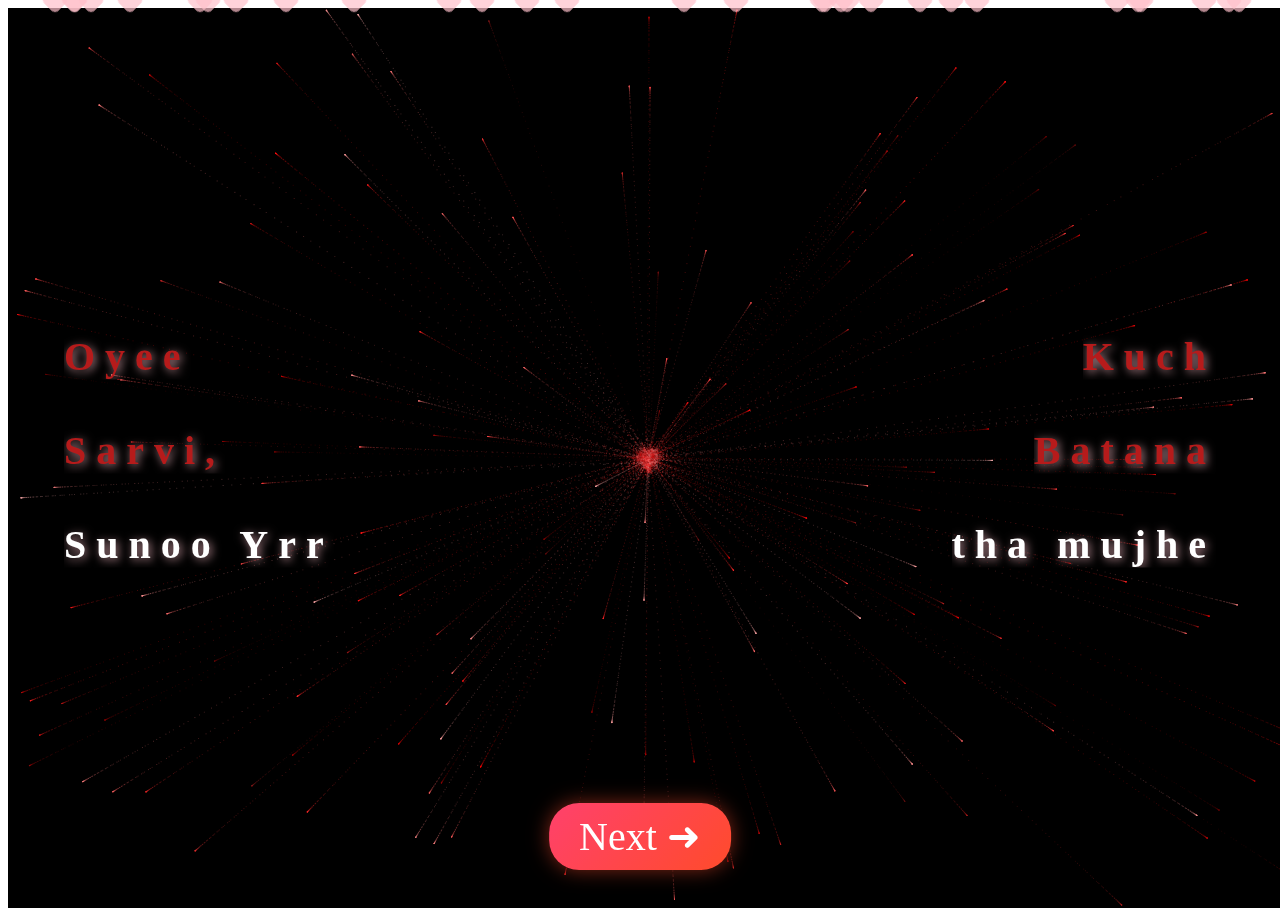
<file: index.html>
<!DOCTYPE html>
<html lang="en">

  <!-- coding by @helpme_coder -->

  <head>
    <meta charset="UTF-8" />
    <meta name="viewport" content="width=device-width, initial-scale=1.0" />
    <title>Smoke heart</title>
    <link rel="stylesheet" href="style.css">
    <script>
  document.addEventListener("DOMContentLoaded", function () {
    const music = new Audio("https://cdn.pixabay.com/audio/2023/03/27/audio_dfdce54637.mp3");
    music.loop = true;
    music.volume = 0.6;
    
    // Try autoplaying after slight timeout
    setTimeout(() => {
      music.play().catch((err) => {
        console.log("Autoplay blocked 😢", err);
      });
    }, 1000);
  });
</script>

  </head>
  <body>
    <canvas id="heart"></canvas>

<!-- Left Text -->
<div class="smoke smoke-left">
  <span>Oyee</span>
  <span>&nbsp;</span>
  <span>Sarvi,</span>
  <span>&nbsp;</span>
  <span>Sunoo Yrr</span>
</div>

<!-- Right Text -->
<div class="smoke smoke-right">
  <span>Kuch</span>
  <span>&nbsp;</span>
  <span>Batana</span>
  <span>&nbsp;</span>
  <span>tha mujhe</span>
</div>


    <script src="script.js"></script>
    <a href="index2.html" class="next-button">Next ➜</a>
   <audio id="bg-music" preload="auto" loop>
  <source src="https://cdn.pixabay.com/audio/2023/03/27/audio_dfdce54637.mp3" type="audio/mp3">
  Your browser does not support the audio element.
</audio>


<!-- Floating hearts -->
<div class="love-wrapper">
  <div class="floating-heart heart1"></div>
  <div class="floating-heart heart2"></div>
  <div class="floating-heart heart3"></div>
</div>
<script>
   for (let i = 0; i < 30; i++) {
    let heart = document.createElement("div");
    heart.className = "heart";
    heart.style.setProperty('--x', Math.random());
    heart.style.animationDuration = (Math.random() * 3 + 3) + 's';
    heart.style.left = Math.random() * window.innerWidth + 'px';
    document.body.appendChild(heart);
  }
</script>
<script>
  window.addEventListener('click', function playMusicOnce() {
    const music = document.getElementById('bg-music');
    if (music.paused) {
      music.play().catch(e => {
        console.log("Autoplay failed:", e);
      });
    }
    window.removeEventListener('click', playMusicOnce); // play only once
  });
</script>


  </body>
</html>
</file>
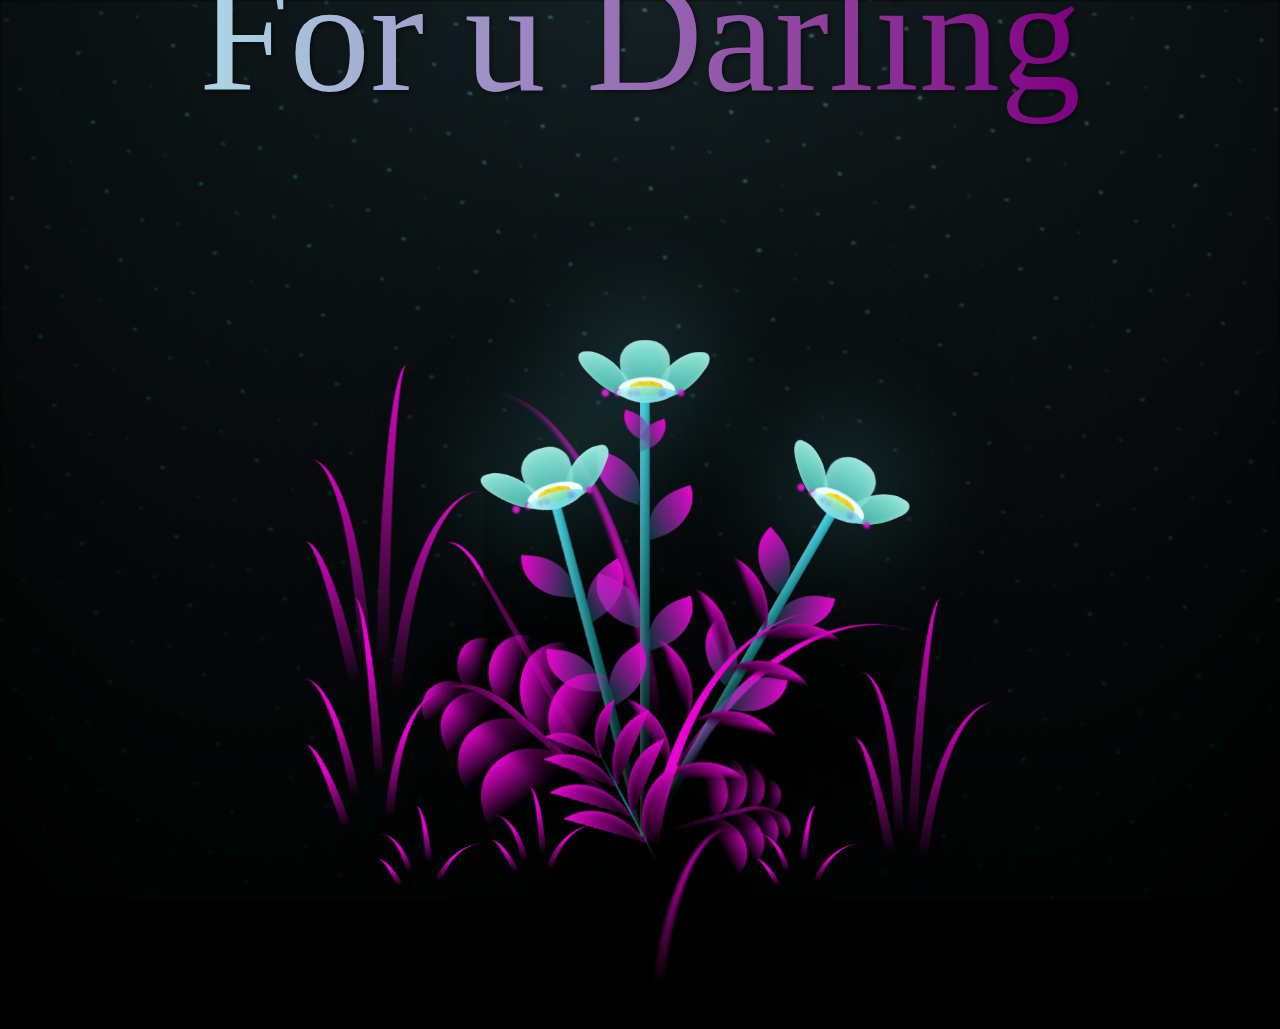
<file: flower.html>
<!DOCTYPE html>
<html lang="en">
<head>
    <meta charset="UTF-8">
    <meta name="viewport" content="width=device-width, initial-scale=1.0">
    <title>For You, Darling</title>
    <style>
        *,
        *::after,
        *::before {
            padding: 0;
            margin: 0;
            box-sizing: border-box;
        }

        :root {
            --dark-color: #000;
        }

        body {
            display: flex;
            align-items: flex-end;
            justify-content: center;
            min-height: 100vh;
            background-color: var(--dark-color);
            overflow: hidden;
            perspective: 1000px;
        }

        .message {
            margin-top: 20px;
            margin-bottom: 40px;
            font-size: 1.5rem;
            line-height: 2rem;
        }

        .night {
            position: fixed;
            left: 50%;
            top: 0;
            transform: translateX(-50%);
            width: 100%;
            height: 100%;
            filter: blur(0.1vmin);
            background-image: radial-gradient(ellipse at top, transparent 0%, var(--dark-color)), radial-gradient(ellipse at bottom, var(--dark-color), rgba(145, 233, 255, 0.2)), repeating-linear-gradient(220deg, black 0px, black 19px, transparent 19px, transparent 22px), repeating-linear-gradient(189deg, black 0px, black 19px, transparent 19px, transparent 22px), repeating-linear-gradient(148deg, black 0px, black 19px, transparent 19px, transparent 22px), linear-gradient(90deg, #00fffa, #f0f0f0);
        }

        .flowers {
            position: relative;
            transform: scale(0.7);
        }

        .flower {
            position: absolute;
            bottom: 10vmin;
            transform-origin: bottom center;
            z-index: 10;
            --fl-speed: 0.8s;
        }
        .flower--1 {
            animation: moving-flower-1 4s linear infinite;
        }
        .flower--1 .flower__line {
            height: 70vmin;
            animation-delay: 0.3s;
        }
        .flower--1 .flower__line__leaf--1 {
            animation: blooming-leaf-right var(--fl-speed) 1.6s backwards;
        }
        .flower--1 .flower__line__leaf--2 {
            animation: blooming-leaf-right var(--fl-speed) 1.4s backwards;
        }
        .flower--1 .flower__line__leaf--3 {
            animation: blooming-leaf-left var(--fl-speed) 1.2s backwards;
        }
        .flower--1 .flower__line__leaf--4 {
            animation: blooming-leaf-left var(--fl-speed) 1s backwards;
        }
        .flower--1 .flower__line__leaf--5 {
            animation: blooming-leaf-right var(--fl-speed) 1.8s backwards;
        }
        .flower--1 .flower__line__leaf--6 {
            animation: blooming-leaf-left var(--fl-speed) 2s backwards;
        }
        .flower--2 {
            left: 50%;
            transform: rotate(30deg);
            animation: moving-flower-2 4s linear infinite;
        }
        .flower--2 .flower__line {
            height: 60vmin;
            animation-delay: 0.8s;
        }
        .flower--2 .flower__line__leaf--1 {
            animation: blooming-leaf-right var(--fl-speed) 1.9s backwards;
        }
        .flower--2 .flower__line__leaf--2 {
            animation: blooming-leaf-right var(--fl-speed) 1.7s backwards;
        }
        .flower--2 .flower__line__leaf--3 {
            animation: blooming-leaf-left var(--fl-speed) 1.5s backwards;
        }
        .flower--2 .flower__line__leaf--4 {
            animation: blooming-leaf-left var(--fl-speed) 1.3s backwards;
        }
        .flower--3 {
            left: 50%;
            transform: rotate(-15deg);
            animation: moving-flower-3 4s linear infinite;
        }
        .flower--3 .flower__line {
            animation-delay: 0.9s;
        }
        .flower--3 .flower__line__leaf--1 {
            animation: blooming-leaf-right var(--fl-speed) 2.5s backwards;
        }
        .flower--3 .flower__line__leaf--2 {
            animation: blooming-leaf-right var(--fl-speed) 2.3s backwards;
        }
        .flower--3 .flower__line__leaf--3 {
            animation: blooming-leaf-left var(--fl-speed) 2.1s backwards;
        }
        .flower--3 .flower__line__leaf--4 {
            animation: blooming-leaf-left var(--fl-speed) 1.9s backwards;
        }
        .flower__leafs {
            position: relative;
            animation: blooming-flower 2s backwards;
        }
        .flower__leafs--1 {
            animation-delay: 1.1s;
        }
        .flower__leafs--2 {
            animation-delay: 1.4s;
        }
        .flower__leafs--3 {
            animation-delay: 1.7s;
        }
        .flower__leafs::after {
            content: "";
            position: absolute;
            left: 0;
            top: 0;
            transform: translate(-50%, -100%);
            width: 8vmin;
            height: 8vmin;
            background-color: #6bf0ff;
            filter: blur(10vmin);
        }
        .flower__leaf {
            position: absolute;
            bottom: 0;
            left: 50%;
            width: 8vmin;
            height: 11vmin;
            border-radius: 51% 49% 47% 53%/44% 45% 55% 69%;
            background-color: #65e6cc;
            background-image: linear-gradient(to top, #40bbab, #a7ffee);
            transform-origin: bottom center;
            opacity: 0.9;
            box-shadow: inset 0 0 2vmin rgba(255, 255, 255, 0.5);
        }
        .flower__leaf--1 {
            transform: translate(-10%, 1%) rotateY(40deg) rotateX(-50deg);
        }
        .flower__leaf--2 {
            transform: translate(-50%, -4%) rotateX(40deg);
        }
        .flower__leaf--3 {
            transform: translate(-90%, 0%) rotateY(45deg) rotateX(50deg);
        }
        .flower__leaf--4 {
            width: 8vmin;
            height: 8vmin;
            transform-origin: bottom left;
            border-radius: 4vmin 10vmin 4vmin 4vmin;
            transform: translate(0%, 18%) rotateX(70deg) rotate(-43deg);
            background-image: linear-gradient(to top, #39c6d6, #a7ffee);
            z-index: 1;
            opacity: 0.8;
        }
        .flower__white-circle {
            position: absolute;
            left: -3.5vmin;
            top: -3vmin;
            width: 9vmin;
            height: 4vmin;
            border-radius: 50%;
            background-color: #fff;
        }
        .flower__white-circle::after {
            content: "";
            position: absolute;
            left: 50%;
            top: 45%;
            transform: translate(-50%, -50%);
            width: 60%;
            height: 60%;
            border-radius: inherit;
            background-image: repeating-linear-gradient(135deg, rgba(0, 0, 0, 0.03) 0px, rgba(0, 0, 0, 0.03) 1px, transparent 1px, transparent 12px), repeating-linear-gradient(45deg, rgba(0, 0, 0, 0.03) 0px, rgba(0, 0, 0, 0.03) 1px, transparent 1px, transparent 12px), repeating-linear-gradient(67.5deg, rgba(0, 0, 0, 0.03) 0px, rgba(0, 0, 0, 0.03) 1px, transparent 1px, transparent 12px), repeating-linear-gradient(135deg, rgba(0, 0, 0, 0.03) 0px, rgba(0, 0, 0, 0.03) 1px, transparent 1px, transparent 12px), repeating-linear-gradient(45deg, rgba(0, 0, 0, 0.03) 0px, rgba(0, 0, 0, 0.03) 1px, transparent 1px, transparent 12px), repeating-linear-gradient(112.5deg, rgba(0, 0, 0, 0.03) 0px, rgba(0, 0, 0, 0.03) 1px, transparent 1px, transparent 12px), repeating-linear-gradient(112.5deg, rgba(0, 0, 0, 0.03) 0px, rgba(0, 0, 0, 0.03) 1px, transparent 1px, transparent 12px), repeating-linear-gradient(45deg, rgba(0, 0, 0, 0.03) 0px, rgba(0, 0, 0, 0.03) 1px, transparent 1px, transparent 12px), repeating-linear-gradient(22.5deg, rgba(0, 0, 0, 0.03) 0px, rgba(0, 0, 0, 0.03) 1px, transparent 1px, transparent 12px), repeating-linear-gradient(45deg, rgba(0, 0, 0, 0.03) 0px, rgba(0, 0, 0, 0.03) 1px, transparent 1px, transparent 12px), repeating-linear-gradient(22.5deg, rgba(0, 0, 0, 0.03) 0px, rgba(0, 0, 0, 0.03) 1px, transparent 1px, transparent 12px), repeating-linear-gradient(135deg, rgba(0, 0, 0, 0.03) 0px, rgba(0, 0, 0, 0.03) 1px, transparent 1px, transparent 12px), repeating-linear-gradient(157.5deg, rgba(0, 0, 0, 0.03) 0px, rgba(0, 0, 0, 0.03) 1px, transparent 1px, transparent 12px), repeating-linear-gradient(67.5deg, rgba(0, 0, 0, 0.03) 0px, rgba(0, 0, 0, 0.03) 1px, transparent 1px, transparent 12px), repeating-linear-gradient(67.5deg, rgba(0, 0, 0, 0.03) 0px, rgba(0, 0, 0, 0.03) 1px, transparent 1px, transparent 12px), linear-gradient(90deg, #ffeb12, #ffce00);
        }
        .flower__line {
            height: 55vmin;
            width: 1.5vmin;
            background-image: linear-gradient(to left, rgba(0, 0, 0, 0.2), transparent, rgba(255, 255, 255, 0.2)), linear-gradient(to top, transparent 10%, #14757a, #39c6d6);
            box-shadow: inset 0 0 2px rgba(0, 0, 0, 0.5);
            animation: grow-flower-tree 4s backwards;
        }
        .flower__line__leaf {
            --w: 7vmin;
            --h: calc(var(--w) + 2vmin);
            position: absolute;
            top: 20%;
            left: 90%;
            width: var(--w);
            height: var(--h);
            border-top-right-radius: var(--h);
            border-bottom-left-radius: var(--h);
            background-image: linear-gradient(to top, rgba(20, 117, 122, 0.4), rgb(230, 6, 207));
        }
        .flower__line__leaf--1 {
            transform: rotate(70deg) rotateY(30deg);
        }
        .flower__line__leaf--2 {
            top: 45%;
            transform: rotate(70deg) rotateY(30deg);
        }
        .flower__line__leaf--3, .flower__line__leaf--4, .flower__line__leaf--6 {
            border-top-right-radius: 0;
            border-bottom-left-radius: 0;
            border-top-left-radius: var(--h);
            border-bottom-right-radius: var(--h);
            left: -460%;
            top: 12%;
            transform: rotate(-70deg) rotateY(30deg);
        }
        .flower__line__leaf--4 {
            top: 40%;
        }
        .flower__line__leaf--5 {
            top: 0;
            transform-origin: left;
            transform: rotate(70deg) rotateY(30deg) scale(0.6);
        }
        .flower__line__leaf--6 {
            top: -2%;
            left: -450%;
            transform-origin: right;
            transform: rotate(-70deg) rotateY(30deg) scale(0.6);
        }
        .flower__light {
            position: absolute;
            bottom: 0vmin;
            width: 1vmin;
            height: 1vmin;
            background-color: rgb(230, 6, 207);
            border-radius: 50%;
            filter: blur(0.2vmin);
            animation: light-ans 4s linear infinite backwards;
        }
        .flower__light:nth-child(odd) {
            background-color: rgb(230, 6, 207);
        }
        .flower__light--1 {
            left: -2vmin;
            animation-delay: 1s;
        }
        .flower__light--2 {
            left: 3vmin;
            animation-delay: 0.5s;
        }
        .flower__light--3 {
            left: -6vmin;
            animation-delay: 0.3s;
        }
        .flower__light--4 {
            left: 6vmin;
            animation-delay: 0.9s;
        }
        .flower__light--5 {
            left: -1vmin;
            animation-delay: 1.5s;
        }
        .flower__light--6 {
            left: -4vmin;
            animation-delay: 3s;
        }
        .flower__light--7 {
            left: 3vmin;
            animation-delay: 2s;
        }
        .flower__light--8 {
            left: -6vmin;
            animation-delay: 3.5s;
        }
        .flower__grass {
            --c: rgb(230, 6, 207);
            --line-w: 1.5vmin;
            position: absolute;
            bottom: 12vmin;
            left: -7vmin;
            display: flex;
            flex-direction: column;
            align-items: flex-end;
            z-index: 20;
            transform-origin: bottom center;
            transform: rotate(-48deg) rotateY(40deg);
        }
        .flower__grass--1 {
            animation: moving-grass 2s linear infinite;
        }
        .flower__grass--2 {
            left: 2vmin;
            bottom: 10vmin;
            transform: scale(0.5) rotate(75deg) rotateX(10deg) rotateY(-200deg);
            opacity: 0.8;
            z-index: 0;
            animation: moving-grass--2 1.5s linear infinite;
        }
        .flower__grass--top {
            width: 7vmin;
            height: 10vmin;
            border-top-right-radius: 100%;
            border-right: var(--line-w) solid var(--c);
            transform-origin: bottom center;
            transform: rotate(-2deg);
        }
        .flower__grass--bottom {
            margin-top: -2px;
            width: var(--line-w);
            height: 25vmin;
            background-image: linear-gradient(to top, transparent, var(--c));
        }
        .flower__grass__leaf {
            --size: 10vmin;
            position: absolute;
            width: calc(var(--size) * 2.1);
            height: var(--size);
            border-top-left-radius: var(--size);
            border-top-right-radius: var(--size);
            background-image: linear-gradient(to top, transparent, transparent 30%, var(--c));
            z-index: 100;
        }
        .flower__grass__leaf--1 {
            top: -6%;
            left: 30%;
            --size: 6vmin;
            transform: rotate(-20deg);
            animation: growing-grass-ans--1 2s 2.6s backwards;
        }
        @keyframes growing-grass-ans--1 {
            0% {
                transform-origin: bottom left;
                transform: rotate(-20deg) scale(0);
            }
        }
        .flower__grass__leaf--2 {
            top: -5%;
            left: -110%;
            --size: 6vmin;
            transform: rotate(10deg);
            animation: growing-grass-ans--2 2s 2.4s linear backwards;
        }
        @keyframes growing-grass-ans--2 {
            0% {
                transform-origin: bottom right;
                transform: rotate(10deg) scale(0);
            }
        }
        .flower__grass__leaf--3 {
            top: 5%;
            left: 60%;
            --size: 8vmin;
            transform: rotate(-18deg) rotateX(-20deg);
            animation: growing-grass-ans--3 2s 2.2s linear backwards;
        }
        @keyframes growing-grass-ans--3 {
            0% {
                transform-origin: bottom left;
                transform: rotate(-18deg) rotateX(-20deg) scale(0);
            }
        }
        .flower__grass__leaf--4 {
            top: 6%;
            left: -135%;
            --size: 8vmin;
            transform: rotate(2deg);
            animation: growing-grass-ans--4 2s 2s linear backwards;
        }
        @keyframes growing-grass-ans--4 {
            0% {
                transform-origin: bottom right;
                transform: rotate(2deg) scale(0);
            }
        }
        .flower__grass__leaf--5 {
            top: 20%;
            left: 60%;
            --size: 10vmin;
            transform: rotate(-24deg) rotateX(-20deg);
            animation: growing-grass-ans--5 2s 1.8s linear backwards;
        }
        @keyframes growing-grass-ans--5 {
            0% {
                transform-origin: bottom left;
                transform: rotate(-24deg) rotateX(-20deg) scale(0);
            }
        }
        .flower__grass__leaf--6 {
            top: 22%;
            left: -180%;
            --size: 10vmin;
            transform: rotate(10deg);
            animation: growing-grass-ans--6 2s 1.6s linear backwards;
        }
        @keyframes growing-grass-ans--6 {
            0% {
                transform-origin: bottom right;
                transform: rotate(10deg) scale(0);
            }
        }
        .flower__grass__leaf--7 {
            top: 39%;
            left: 70%;
            --size: 10vmin;
            transform: rotate(-10deg);
            animation: growing-grass-ans--7 2s 1.4s linear backwards;
        }
        @keyframes growing-grass-ans--7 {
            0% {
                transform-origin: bottom left;
                transform: rotate(-10deg) scale(0);
            }
        }
        .flower__grass__leaf--8 {
            top: 40%;
            left: -215%;
            --size: 11vmin;
            transform: rotate(10deg);
            animation: growing-grass-ans--8 2s 1.2s linear backwards;
        }
        @keyframes growing-grass-ans--8 {
            0% {
                transform-origin: bottom right;
                transform: rotate(10deg) scale(0);
            }
        }
        .flower__grass__overlay {
            position: absolute;
            top: -10%;
            right: 0%;
            width: 100%;
            height: 100%;
            background-color: rgba(0, 0, 0, 0.6);
            filter: blur(1.5vmin);
            z-index: 100;
        }
        .flower__g-long {
            --w: 2vmin;
            --h: 6vmin;
            --c: rgb(230, 6, 207);
            position: absolute;
            bottom: 10vmin;
            left: -3vmin;
            transform-origin: bottom center;
            transform: rotate(-30deg) rotateY(-20deg);
            display: flex;
            flex-direction: column;
            align-items: flex-end;
            animation: flower-g-long-ans 3s linear infinite;
        }
        @keyframes flower-g-long-ans {
            0%, 100% {
                transform: rotate(-30deg) rotateY(-20deg);
            }
            50% {
                transform: rotate(-32deg) rotateY(-20deg);
            }
        }
        .flower__g-long__top {
            top: calc(var(--h) * -1);
            width: calc(var(--w) + 1vmin);
            height: var(--h);
            border-top-right-radius: 100%;
            border-right: 0.7vmin solid var(--c);
            transform: translate(-0.7vmin, 1vmin);
        }
        .flower__g-long__bottom {
            width: var(--w);
            height: 50vmin;
            transform-origin: bottom center;
            background-image: linear-gradient(to top, transparent 30%, var(--c));
            box-shadow: inset 0 0 2px rgb(230, 6, 207);
            clip-path: polygon(35% 0, 65% 1%, 100% 100%, 0% 100%);
        }
        .flower__g-right {
            position: absolute;
            bottom: 6vmin;
            left: -2vmin;
            transform-origin: bottom left;
            transform: rotate(20deg);
        }
        .flower__g-right .leaf {
            width: 30vmin;
            height: 50vmin;
            border-top-left-radius: 100%;
            border-left: 2vmin solid rgb(230, 6, 207);
            background-image: linear-gradient(to bottom, transparent, var(--dark-color) 60%);
            mask-image: linear-gradient(to top, transparent 30%, rgb(230, 6, 207) 60%);
        }
        .flower__g-right--1 {
            animation: flower-g-right-ans 2.5s linear infinite;
        }
        .flower__g-right--2 {
            left: 5vmin;
            transform: rotateY(-180deg);
            animation: flower-g-right-ans--2 3s linear infinite;
        }
        .flower__g-right--2 .leaf {
            height: 75vmin;
            filter: blur(0.3vmin);
            opacity: 0.8;
        }
        @keyframes flower-g-right-ans {
            0%, 100% {
                transform: rotate(20deg);
            }
            50% {
                transform: rotate(24deg) rotateX(-20deg);
            }
        }
        @keyframes flower-g-right-ans--2 {
            0%, 100% {
                transform: rotateY(-180deg) rotate(0deg) rotateX(-20deg);
            }
            50% {
                transform: rotateY(-180deg) rotate(6deg) rotateX(-20deg);
            }
        }
        .flower__g-front {
            position: absolute;
            bottom: 6vmin;
            left: 2.5vmin;
            z-index: 100;
            transform-origin: bottom center;
            transform: rotate(-28deg) rotateY(30deg) scale(1.04);
            animation: flower__g-front-ans 2s linear infinite;
        }
        @keyframes flower__g-front-ans {
            0%, 100% {
                transform: rotate(-28deg) rotateY(30deg) scale(1.04);
            }
            50% {
                transform: rotate(-35deg) rotateY(40deg) scale(1.04);
            }
        }
        .flower__g-front__line {
            width: 0.3vmin;
            height: 20vmin;
            background-image: linear-gradient(to top, transparent, #079097, transparent 100%);
            position: relative;
        }
        .flower__g-front__leaf-wrapper {
            position: absolute;
            top: 0;
            left: 0;
            transform-origin: bottom left;
            transform: rotate(10deg);
        }
        .flower__g-front__leaf-wrapper:nth-child(even) {
            left: 0vmin;
            transform: rotateY(-180deg) rotate(5deg);
            animation: flower__g-front__leaf-left-ans 1s ease-in backwards;
        }
        .flower__g-front__leaf-wrapper:nth-child(odd) {
            animation: flower__g-front__leaf-ans 1s ease-in backwards;
        }
        .flower__g-front__leaf-wrapper--1 {
            top: -8vmin;
            transform: scale(0.7);
            animation: flower__g-front__leaf-ans 1s 5.5s ease-in backwards !important;
        }
        .flower__g-front__leaf-wrapper--2 {
            top: -8vmin;
            transform: rotateY(-180deg) scale(0.7) !important;
            animation: flower__g-front__leaf-left-ans-2 1s 4.6s ease-in backwards !important;
        }
        .flower__g-front__leaf-wrapper--3 {
            top: -3vmin;
            animation: flower__g-front__leaf-ans 1s 4.6s ease-in backwards;
        }
        .flower__g-front__leaf-wrapper--4 {
            top: -3vmin;
            transform: rotateY(-180deg) scale(0.9) !important;
            animation: flower__g-front__leaf-left-ans-2 1s 4.6s ease-in backwards !important;
        }
        @keyframes flower__g-front__leaf-left-ans-2 {
            0% {
                transform: rotateY(-180deg) scale(0);
            }
        }
        .flower__g-front__leaf-wrapper--5, .flower__g-front__leaf-wrapper--6 {
            top: 2vmin;
        }
        .flower__g-front__leaf-wrapper--7, .flower__g-front__leaf-wrapper--8 {
            top: 6.5vmin;
        }
        .flower__g-front__leaf-wrapper--2 {
            animation-delay: 5.2s !important;
        }
        .flower__g-front__leaf-wrapper--3 {
            animation-delay: 4.9s !important;
        }
        .flower__g-front__leaf-wrapper--5 {
            animation-delay: 4.3s !important;
        }
        .flower__g-front__leaf-wrapper--6 {
            animation-delay: 4.1s !important;
        }
        .flower__g-front__leaf-wrapper--7 {
            animation-delay: 3.8s !important;
        }
        .flower__g-front__leaf-wrapper--8 {
            animation-delay: 3.5s !important;
        }
        @keyframes flower__g-front__leaf-ans {
            0% {
                transform: rotate(10deg) scale(0);
            }
        }
        @keyframes flower__g-front__leaf-left-ans {
            0% {
                transform: rotateY(-180deg) rotate(5deg) scale(0);
            }
        }
        .flower__g-front__leaf {
            width: 10vmin;
            height: 10vmin;
            border-radius: 100% 0% 0% 100%/100% 100% 0% 0%;
            box-shadow: inset 0 2px 1vmin rgb(230, 6, 207);
            background-image: linear-gradient(to bottom left, transparent, var(--dark-color)), linear-gradient(to bottom right, rgb(230, 6, 207) 50%, transparent 50%, transparent);
            -webkit-mask-image: linear-gradient(to bottom right, rgb(230, 6, 207) 50%, transparent 50%, transparent);
            mask-image: linear-gradient(to bottom right, rgb(230, 6, 207) 50%, transparent 50%, transparent);
        }
        .flower__g-fr {
            position: absolute;
            bottom: -4vmin;
            left: vmin;
            transform-origin: bottom left;
            z-index: 10;
            animation: flower__g-fr-ans 2s linear infinite;
        }
        @keyframes flower__g-fr-ans {
            0%, 100% {
                transform: rotate(2deg);
            }
            50% {
                transform: rotate(4deg);
            }
        }
        .flower__g-fr .leaf {
            width: 30vmin;
            height: 50vmin;
            border-top-left-radius: 100%;
            border-left: 2vmin solid rgb(230, 6, 207);
            mask-image: linear-gradient(to top, transparent 25%, rgb(230, 6, 207) 50%);
            position: relative;
            z-index: 1;
        }
        .flower__g-fr__leaf {
            position: absolute;
            top: 0;
            left: 0;
            width: 10vmin;
            height: 10vmin;
            border-radius: 100% 0% 0% 100%/100% 100% 0% 0%;
            box-shadow: inset 0 2px 1vmin rgb(230, 6, 207);
            background-image: linear-gradient(to bottom left, transparent, var(--dark-color) 98%), linear-gradient(to bottom right, rgb(230, 6, 207) 45%, transparent 50%, transparent);
            mask-image: linear-gradient(135deg, rgb(230, 6, 207) 40%, transparent 50%, transparent);
        }
        .flower__g-fr__leaf--1 {
            left: 20vmin;
            transform: rotate(45deg);
            animation: flower__g-fr-leaft-ans-1 0.5s 5.2s linear backwards;
        }
        @keyframes flower__g-fr-leaft-ans-1 {
            0% {
                transform-origin: left;
                transform: rotate(45deg) scale(0);
            }
        }
        .flower__g-fr__leaf--2 {
            left: 12vmin;
            top: -7vmin;
            transform: rotate(25deg) rotateY(-180deg);
            animation: flower__g-fr-leaft-ans-6 0.5s 5s linear backwards;
        }
        .flower__g-fr__leaf--3 {
            left: 15vmin;
            top: 6vmin;
            transform: rotate(55deg);
            animation: flower__g-fr-leaft-ans-5 0.5s 4.8s linear backwards;
        }
        .flower__g-fr__leaf--4 {
            left: 6vmin;
            top: -2vmin;
            transform: rotate(25deg) rotateY(-180deg);
            animation: flower__g-fr-leaft-ans-6 0.5s 4.6s linear backwards;
        }
        .flower__g-fr__leaf--5 {
            left: 10vmin;
            top: 14vmin;
            transform: rotate(55deg);
            animation: flower__g-fr-leaft-ans-5 0.5s 4.4s linear backwards;
        }
        @keyframes flower__g-fr-leaft-ans-5 {
            0% {
                transform-origin: left;
                transform: rotate(55deg) scale(0);
            }
        }
        .flower__g-fr__leaf--6 {
            left: 0vmin;
            top: 6vmin;
            transform: rotate(25deg) rotateY(-180deg);
            animation: flower__g-fr-leaft-ans-6 0.5s 4.2s linear backwards;
        }
        @keyframes flower__g-fr-leaft-ans-6 {
            0% {
                transform-origin: right;
                transform: rotate(25deg) rotateY(-180deg) scale(0);
            }
        }
        .flower__g-fr__leaf--7 {
            left: 5vmin;
            top: 22vmin;
            transform: rotate(45deg);
            animation: flower__g-fr-leaft-ans-7 0.5s 4s linear backwards;
        }
        @keyframes flower__g-fr-leaft-ans-7 {
            0% {
                transform-origin: left;
                transform: rotate(45deg) scale(0);
            }
        }
        .flower__g-fr__leaf--8 {
            left: -4vmin;
            top: 15vmin;
            transform: rotate(15deg) rotateY(-180deg);
            animation: flower__g-fr-leaft-ans-8 0.5s 3.8s linear backwards;
        }
        @keyframes flower__g-fr-leaft-ans-8 {
            0% {
                transform-origin: right;
                transform: rotate(15deg) rotateY(-180deg) scale(0);
            }
        }

        .long-g {
            position: absolute;
            bottom: 25vmin;
            left: -42vmin;
            transform-origin: bottom left;
        }
        .long-g--1 {
            bottom: 0vmin;
            transform: scale(0.8) rotate(-5deg);
        }
        .long-g--1 .leaf {
            mask-image: linear-gradient(to top, transparent 40%, rgb(230, 6, 207) 80%) !important;
        }
        .long-g--1 .leaf--1 {
            --w: 5vmin;
            --h: 60vmin;
            left: -2vmin;
            transform: rotate(3deg) rotateY(-180deg);
        }
        .long-g--2, .long-g--3 {
            bottom: -3vmin;
            left: -35vmin;
            transform-origin: center;
            transform: scale(0.6) rotateX(60deg);
        }
        .long-g--2 .leaf, .long-g--3 .leaf {
            mask-image: linear-gradient(to top, transparent 50%, rgb(230, 6, 207) 80%) !important;
        }
        .long-g--2 .leaf--1, .long-g--3 .leaf--1 {
            left: -1vmin;
            transform: rotateY(-180deg);
        }
        .long-g--3 {
            left: -17vmin;
            bottom: 0vmin;
        }
        .long-g--3 .leaf {
            mask-image: linear-gradient(to top, transparent 40%, rgb(230, 6, 207) 80%) !important;
        }
        .long-g--4 {
            left: 25vmin;
            bottom: -3vmin;
            transform-origin: center;
            transform: scale(0.6) rotateX(60deg);
        }
        .long-g--4 .leaf {
            mask-image: linear-gradient(to top, transparent 50%, rgb(230, 6, 207) 80%) !important;
        }
        .long-g--5 {
            left: 42vmin;
            bottom: 0vmin;
            transform: scale(0.8) rotate(2deg);
        }
        .long-g--6 {
            left: 0vmin;
            bottom: -20vmin;
            z-index: 100;
            filter: blur(0.3vmin);
            transform: scale(0.8) rotate(2deg);
        }
        .long-g--7 {
            left: 35vmin;
            bottom: 20vmin;
            z-index: -1;
            filter: blur(0.3vmin);
            transform: scale(0.6) rotate(2deg);
            opacity: 0.7;
        }
        .long-g .leaf {
            --w: 15vmin;
            --h: 40vmin;
            --c: rgb(230, 6, 207);
            position: absolute;
            bottom: 0;
            width: var(--w);
            height: var(--h);
            border-top-left-radius: 100%;
            border-left: 2vmin solid var(--c);
            mask-image: linear-gradient(to top, transparent 20%, var(--dark-color));
            transform-origin: bottom center;
        }
        .long-g .leaf--0 {
            left: 2vmin;
            animation: leaf-ans-1 4s linear infinite;
        }
        .long-g .leaf--1 {
            --w: 5vmin;
            --h: 60vmin;
            animation: leaf-ans-1 4s linear infinite;
        }
        .long-g .leaf--2 {
            --w: 10vmin;
            --h: 40vmin;
            left: -0.5vmin;
            bottom: 5vmin;
            transform-origin: bottom left;
            transform: rotateY(-180deg);
            animation: leaf-ans-2 3s linear infinite;
        }
        .long-g .leaf--3 {
            --w: 5vmin;
            --h: 30vmin;
            left: -1vmin;
            bottom: 3.2vmin;
            transform-origin: bottom left;
            transform: rotate(-10deg) rotateY(-180deg);
            animation: leaf-ans-3 3s linear infinite;
        }

        @keyframes leaf-ans-1 {
            0%, 100% {
                transform: rotate(-5deg) scale(1);
            }
            50% {
                transform: rotate(5deg) scale(1.1);
            }
        }
        @keyframes leaf-ans-2 {
            0%, 100% {
                transform: rotateY(-180deg) rotate(5deg);
            }
            50% {
                transform: rotateY(-180deg) rotate(0deg) scale(1.1);
            }
        }
        @keyframes leaf-ans-3 {
            0%, 100% {
                transform: rotate(-10deg) rotateY(-180deg);
            }
            50% {
                transform: rotate(-20deg) rotateY(-180deg);
            }
        }
        .grow-ans {
            animation: grow-ans 2s var(--d) backwards;
        }

        @keyframes grow-ans {
            0% {
                transform: scale(0);
                opacity: 0;
            }
        }
        @keyframes light-ans {
            0% {
                opacity: 0;
                transform: translateY(0vmin);
            }
            25% {
                opacity: 1;
                transform: translateY(-5vmin) translateX(-2vmin);
            }
            50% {
                opacity: 1;
                transform: translateY(-15vmin) translateX(2vmin);
                filter: blur(0.2vmin);
            }
            75% {
                transform: translateY(-20vmin) translateX(-2vmin);
                filter: blur(0.2vmin);
            }
            100% {
                transform: translateY(-30vmin);
                opacity: 0;
                filter: blur(1vmin);
            }
        }
        @keyframes moving-flower-1 {
            0%, 100% {
                transform: rotate(2deg);
            }
            50% {
                transform: rotate(-2deg);
            }
        }
        @keyframes moving-flower-2 {
            0%, 100% {
                transform: rotate(18deg);
            }
            50% {
                transform: rotate(14deg);
            }
        }
        @keyframes moving-flower-3 {
            0%, 100% {
                transform: rotate(-18deg);
            }
            50% {
                transform: rotate(-20deg) rotateY(-10deg);
            }
        }
        @keyframes blooming-leaf-right {
            0% {
                transform-origin: left;
                transform: rotate(70deg) rotateY(30deg) scale(0);
            }
        }
        @keyframes blooming-leaf-left {
            0% {
                transform-origin: right;
                transform: rotate(-70deg) rotateY(30deg) scale(0);
            }
        }
        @keyframes grow-flower-tree {
            0% {
                height: 0;
                border-radius: 1vmin;
            }
        }
        @keyframes blooming-flower {
            0% {
                transform: scale(0);
            }
        }
        @keyframes moving-grass {
            0%, 100% {
                transform: rotate(-48deg) rotateY(40deg);
            }
            50% {
                transform: rotate(-50deg) rotateY(40deg);
            }
        }
        @keyframes moving-grass--2 {
            0%, 100% {
                transform: scale(0.5) rotate(75deg) rotateX(10deg) rotateY(-200deg);
            }
            50% {
                transform: scale(0.5) rotate(79deg) rotateX(10deg) rotateY(-200deg);
            }
        }
        .growing-grass {
            animation: growing-grass-ans 1s 2s backwards;
        }

        @keyframes growing-grass-ans {
            0% {
                transform: scale(0);
            }
        }
        .not-loaded * {
            animation-play-state: paused !important;
        }

        /* Styles for the "For u Darling" text */
        .svg-overlay {
            position: absolute;
            top: 0;
            left: 0;
            width: 100%;
            height: 100%;
            pointer-events: none; /* Allows clicks to pass through to elements below */
            z-index: 999; /* Ensure it's on top of the animation */
        }

        .text-gradient {
            font-size: 2vmin; /* Responsive font size - REDUCED */
            font-family: 'Brush Script MT', cursive; /* Romantic font */
            text-shadow: 2px 2px 4px rgba(0, 0, 0, 0.5); /* Subtle shadow for depth */
        }
    </style>
</head>

<body class="not-loaded">
    <div class="night"></div>

    <div class="svg-overlay">
        <svg width="100%" height="100%" viewBox="0 0 100 100" preserveAspectRatio="xMidYMin meet">
            <defs>
                <linearGradient id="textGradient" x1="0%" y1="0%" x2="100%" y2="0%">
                    <stop offset="0%" style="stop-color:#ADD8E6;stop-opacity:1" />
                    <stop offset="100%" style="stop-color:#800080;stop-opacity:1" />
                </linearGradient>
            </defs>
            <text x="50%" y="10%" text-anchor="middle" class="text-gradient" fill="url(#textGradient)">For u Darling</text>
        </svg>
    </div>

    <div class="flowers">
      <div class="flower flower--1">
        <div class="flower__leafs flower__leafs--1">
          <div class="flower__leaf flower__leaf--1"></div>
          <div class="flower__leaf flower__leaf--2"></div>
          <div class="flower__leaf flower__leaf--3"></div>
          <div class="flower__leaf flower__leaf--4"></div>
          
          <div class="flower__white-circle"></div>
  
          <div class="flower__light flower__light--1"></div>
          <div class="flower__light flower__light--2"></div>
          <div class="flower__light flower__light--3"></div>
          <div class="flower__light flower__light--4"></div>
          <div class="flower__light flower__light--5"></div>
          <div class="flower__light flower__light--6"></div>
          <div class="flower__light flower__light--7"></div>
          <div class="flower__light flower__light--8"></div>
  
        </div>
        <div class="flower__line">
          <div class="flower__line__leaf flower__line__leaf--1"></div>
          <div class="flower__line__leaf flower__line__leaf--2"></div>
          <div class="flower__line__leaf flower__line__leaf--3"></div>
          <div class="flower__line__leaf flower__line__leaf--4"></div>
          <div class="flower__line__leaf flower__line__leaf--5"></div>
          <div class="flower__line__leaf flower__line__leaf--6"></div>
        </div>
      </div>
  
      <div class="flower flower--2">
        <div class="flower__leafs flower__leafs--2">
          <div class="flower__leaf flower__leaf--1"></div>
          <div class="flower__leaf flower__leaf--2"></div>
          <div class="flower__leaf flower__leaf--3"></div>
          <div class="flower__leaf flower__leaf--4"></div>
          <div class="flower__white-circle"></div>
  
          <div class="flower__light flower__light--1"></div>
          <div class="flower__light flower__light--2"></div>
          <div class="flower__light flower__light--3"></div>
          <div class="flower__light flower__light--4"></div>
          <div class="flower__light flower__light--5"></div>
          <div class="flower__light flower__light--6"></div>
          <div class="flower__light flower__light--7"></div>
          <div class="flower__light flower__light--8"></div>
  
        </div>
        <div class="flower__line">
          <div class="flower__line__leaf flower__line__leaf--1"></div>
          <div class="flower__line__leaf flower__line__leaf--2"></div>
          <div class="flower__line__leaf flower__line__leaf--3"></div>
          <div class="flower__line__leaf flower__line__leaf--4"></div>
        </div>
      </div>
  
      <div class="flower flower--3">
        <div class="flower__leafs flower__leafs--3">
          <div class="flower__leaf flower__leaf--1"></div>
          <div class="flower__leaf flower__leaf--2"></div>
          <div class="flower__leaf flower__leaf--3"></div>
          <div class="flower__leaf flower__leaf--4"></div>
          <div class="flower__white-circle"></div>
  
          <div class="flower__light flower__light--1"></div>
          <div class="flower__light flower__light--2"></div>
          <div class="flower__light flower__light--3"></div>
          <div class="flower__light flower__light--4"></div>
          <div class="flower__light flower__light--5"></div>
          <div class="flower__light flower__light--6"></div>
          <div class="flower__light flower__light--7"></div>
          <div class="flower__light flower__light--8"></div>
  
        </div>
        <div class="flower__line">
          <div class="flower__line__leaf flower__line__leaf--1"></div>
          <div class="flower__line__leaf flower__line__leaf--2"></div>
          <div class="flower__line__leaf flower__line__leaf--3"></div>
          <div class="flower__line__leaf flower__line__leaf--4"></div>
        </div>
      </div>
  
      <div class="grow-ans" style="--d:1.2s">
        <div class="flower__g-long">
          <div class="flower__g-long__top"></div>
          <div class="flower__g-long__bottom"></div>
        </div>
      </div>
  
      <div class="growing-grass">
        <div class="flower__grass flower__grass--1">
          <div class="flower__grass--top"></div>
          <div class="flower__grass--bottom"></div>
          <div class="flower__grass__leaf flower__grass__leaf--1"></div>
          <div class="flower__grass__leaf flower__grass__leaf--2"></div>
          <div class="flower__grass__leaf flower__grass__leaf--3"></div>
          <div class="flower__grass__leaf flower__grass__leaf--4"></div>
          <div class="flower__grass__leaf flower__grass__leaf--5"></div>
          <div class="flower__grass__leaf flower__grass__leaf--6"></div>
          <div class="flower__grass__leaf flower__grass__leaf--7"></div>
          <div class="flower__grass__leaf flower__grass__leaf--8"></div>
          <div class="flower__grass__overlay"></div>
        </div>
      </div>
  
      <div class="growing-grass">
        <div class="flower__grass flower__grass--2">
          <div class="flower__grass--top"></div>
          <div class="flower__grass--bottom"></div>
          <div class="flower__grass__leaf flower__grass__leaf--1"></div>
          <div class="flower__grass__leaf flower__grass__leaf--2"></div>
          <div class="flower__grass__leaf flower__grass__leaf--3"></div>
          <div class="flower__grass__leaf flower__grass__leaf--4"></div>
          <div class="flower__grass__leaf flower__grass__leaf--5"></div>
          <div class="flower__grass__leaf flower__grass__leaf--6"></div>
          <div class="flower__grass__leaf flower__grass__leaf--7"></div>
          <div class="flower__grass__leaf flower__grass__leaf--8"></div>
          <div class="flower__grass__overlay"></div>
        </div>
      </div>
  
      <div class="grow-ans" style="--d:2.4s">
        <div class="flower__g-right flower__g-right--1">
          <div class="leaf"></div>
        </div>
      </div>
  
      <div class="grow-ans" style="--d:2.8s">
        <div class="flower__g-right flower__g-right--2">
          <div class="leaf"></div>
        </div>
      </div>
  
      <div class="grow-ans" style="--d:2.8s">
        <div class="flower__g-front">
          <div class="flower__g-front__leaf-wrapper flower__g-front__leaf-wrapper--1">
            <div class="flower__g-front__leaf"></div>
          </div>
          <div class="flower__g-front__leaf-wrapper flower__g-front__leaf-wrapper--2">
            <div class="flower__g-front__leaf"></div>
          </div>
          <div class="flower__g-front__leaf-wrapper flower__g-front__leaf-wrapper--3">
            <div class="flower__g-front__leaf"></div>
          </div>
          <div class="flower__g-front__leaf-wrapper flower__g-front__leaf-wrapper--4">
            <div class="flower__g-front__leaf"></div>
          </div>
          <div class="flower__g-front__leaf-wrapper flower__g-front__leaf-wrapper--5">
            <div class="flower__g-front__leaf"></div>
          </div>
          <div class="flower__g-front__leaf-wrapper flower__g-front__leaf-wrapper--6">
            <div class="flower__g-front__leaf"></div>
          </div>
          <div class="flower__g-front__leaf-wrapper flower__g-front__leaf-wrapper--7">
            <div class="flower__g-front__leaf"></div>
          </div>
          <div class="flower__g-front__leaf-wrapper flower__g-front__leaf-wrapper--8">
            <div class="flower__g-front__leaf"></div>
          </div>
          <div class="flower__g-front__line"></div>
        </div>
      </div>
  
      <div class="grow-ans" style="--d:3.2s">
        <div class="flower__g-fr">
          <div class="leaf"></div>
          <div class="flower__g-fr__leaf flower__g-fr__leaf--1"></div>
          <div class="flower__g-fr__leaf flower__g-fr__leaf--2"></div>
          <div class="flower__g-fr__leaf flower__g-fr__leaf--3"></div>
          <div class="flower__g-fr__leaf flower__g-fr__leaf--4"></div>
          <div class="flower__g-fr__leaf flower__g-fr__leaf--5"></div>
          <div class="flower__g-fr__leaf flower__g-fr__leaf--6"></div>
          <div class="flower__g-fr__leaf flower__g-fr__leaf--7"></div>
          <div class="flower__g-fr__leaf flower__g-fr__leaf--8"></div>
        </div>
      </div>
  
      <div class="long-g long-g--0">
        <div class="grow-ans" style="--d:3s">
          <div class="leaf leaf--0"></div>
        </div>
        <div class="grow-ans" style="--d:2.2s">
          <div class="leaf leaf--1"></div>
        </div>
        <div class="grow-ans" style="--d:3.4s">
          <div class="leaf leaf--2"></div>
        </div>
        <div class="grow-ans" style="--d:3.6s">
          <div class="leaf leaf--3"></div>
        </div>
      </div>
  
      <div class="long-g long-g--1">
        <div class="grow-ans" style="--d:3.6s">
          <div class="leaf leaf--0"></div>
        </div>
        <div class="grow-ans" style="--d:3.8s">
          <div class="leaf leaf--1"></div>
        </div>
        <div class="grow-ans" style="--d:4s">
          <div class="leaf leaf--2"></div>
        </div>
        <div class="grow-ans" style="--d:4.2s">
          <div class="leaf leaf--3"></div>
        </div>
      </div>
  
      <div class="long-g long-g--2">
        <div class="grow-ans" style="--d:4s">
          <div class="leaf leaf--0"></div>
        </div>
        <div class="grow-ans" style="--d:4.2s">
          <div class="leaf leaf--1"></div>
        </div>
        <div class="grow-ans" style="--d:4.4s">
          <div class="leaf leaf--2"></div>
        </div>
        <div class="grow-ans" style="--d:4.6s">
          <div class="leaf leaf--3"></div>
        </div>
      </div>
  
      <div class="long-g long-g--3">
        <div class="grow-ans" style="--d:4s">
          <div class="leaf leaf--0"></div>
        </div>
        <div class="grow-ans" style="--d:4.2s">
          <div class="leaf leaf--1"></div>
        </div>
        <div class="grow-ans" style="--d:3s">
          <div class="leaf leaf--2"></div>
        </div>
        <div class="grow-ans" style="--d:3.6s">
          <div class="leaf leaf--3"></div>
        </div>
      </div>
  
      <div class="long-g long-g--4">
        <div class="grow-ans" style="--d:4s">
          <div class="leaf leaf--0"></div>
        </div>
        <div class="grow-ans" style="--d:4.2s">
          <div class="leaf leaf--1"></div>
        </div>
        <div class="grow-ans" style="--d:3s">
          <div class="leaf leaf--2"></div>
        </div>
        <div class="grow-ans" style="--d:3.6s">
          <div class="leaf leaf--3"></div>
        </div>
      </div>
  
      <div class="long-g long-g--5">
        <div class="grow-ans" style="--d:4s">
          <div class="leaf leaf--0"></div>
        </div>
        <div class="grow-ans" style="--d:4.2s">
          <div class="leaf leaf--1"></div>
        </div>
        <div class="grow-ans" style="--d:3s">
          <div class="leaf leaf--2"></div>
        </div>
        <div class="grow-ans" style="--d:3.6s">
          <div class="leaf leaf--3"></div>
        </div>
      </div>
  
      <div class="long-g long-g--6">
        <div class="grow-ans" style="--d:4.2s">
          <div class="leaf leaf--0"></div>
        </div>
        <div class="grow-ans" style="--d:4.4s
          <div class="leaf leaf--1"></div>
        </div>
        <div class="grow-ans" style="--d:4.6s">
          <div class="leaf leaf--2"></div>
        </div>
        <div class="grow-ans" style="--d:4.8s">
          <div class="leaf leaf--3"></div>
        </div>
      </div>
  
      <div class="long-g long-g--7">
        <div class="grow-ans" style="--d:3s">
          <div class="leaf leaf--0"></div>
        </div>
        <div class="grow-ans" style="--d:3.2s">
          <div class="leaf leaf--1"></div>
        </div>
        <div class="grow-ans" style="--d:3.5s">
          <div class="leaf leaf--2"></div>
        </div>
        <div class="grow-ans" style="--d:3.6s">
          <div class="leaf leaf--3"></div>
        </div>
      </div>
    </div>
    <script>
        onload = () => {
            const c = setTimeout(() => {
                document.body.classList.remove("not-loaded");
                clearTimeout(c);
            }, 1000);
        };
    </script>
</body>
</html>
</file>
<file: style.css>
*{
    overflow: hidden;
}

body {
    height: 100vh;
  }
  @import url('https://fonts.googleapis.com/css?family=Tangerine');
  canvas{position:absolute;z-index:0;width:100%;}
 .smoke {
    display: flex;
    flex-direction: column;
    flex-wrap: wrap;
    justify-content: flex-start;
    align-items: center;
    position: absolute;
    top: 50%;
    left: 10%;
    transform: translateY(-50%);
    animation: fade 13s;
}
.smoke-left {
  position: absolute;
  top: 50%;
  left: 5%;
  transform: translateY(-50%);
  display: flex;
  flex-direction: column;
  align-items: flex-start;
  animation: fade 4s forwards;
}

.smoke-right {
  position: absolute;
  top: 50%;
  right: 5%;
  transform: translateY(-50%);
  display: flex;
  flex-direction: column;
  align-items: flex-end;
  animation: fade 4s forwards;
}



  @keyframes fade{
    0%{opacity:0}
    100%{opacity:1}
  }
  .smoke span {
  
    position: relative;
    color: #fff;
    font-family: sans-serif;
    font-weight: bold;
    letter-spacing: 10px;
  font-family: 'Tangerine', cursive;
    font-size: 2.5em;
  animation: animate 6s cubic-bezier(0, 0.98, 0.58, 1) infinite;
  text-shadow: 2px 2px 10px rgba(255, 192, 203, 0.7);
transition: transform 0.5s ease-in-out;
  
  }

  .smoke span:hover {
  transform: scale(1.1);
}
  
  .smoke span:nth-child(1) {
    animation-delay: 0s;
    color:#b61b1b
  
  }
  .smoke span:nth-child(2) {
    animation-delay: 0.1s;
   
  }
  .smoke span:nth-child(3) {
    animation-delay: 0.2s;
    color:#b61b1b
   
  }
  .smoke span:nth-child(4) {
    animation-delay: 0.3s; 
  }
  
  
  @keyframes fade{
    0%{opacity:0}
    100%{opacity:1}
  }

  @keyframes animate {
    0%
    {
      filter: blur(0);
    }
    0%
    {
      filter: blur(0);
    }
    40%
    { 
      filter: blur(20px);
    }
    80%
    {
      filter: blur(0);
    }
    100%
    {
      filter: blur(0);
    }
  }
  .next-button {
  position: absolute;
  bottom: 30px;
  left: 50%;
  transform: translateX(-50%);
  background: linear-gradient(135deg, #ff416c, #ff4b2b);
  color: white;
  font-family: 'Tangerine', cursive;
  font-size: 2.5em;
  padding: 10px 30px;
  border: none;
  border-radius: 30px;
  text-decoration: none;
  box-shadow: 0 0 20px rgba(255, 75, 43, 0.5);
  transition: all 0.3s ease;
  z-index: 10;
  animation: fade 4s;
}

.next-button:hover {
  transform: translateX(-50%) scale(1.1);
  box-shadow: 0 0 30px rgba(255, 75, 43, 0.8);
}

.heart {
  position: fixed;
  top: -10px;
  width: 20px;
  height: 20px;
  background-color: pink;
  transform: rotate(45deg);
  animation: fall 5s linear infinite;
  opacity: 0.7;
  border-radius: 5px;
  z-index: 1;
}

.heart::before, .heart::after {
  content: "";
  position: absolute;
  width: 20px;
  height: 20px;
  background-color: pink;
  border-radius: 50%;
}

.heart::before {
  top: -10px;
  left: 0;
}

.heart::after {
  left: -10px;
  top: 0;
}

@keyframes fall {
  0% {
    top: -10px;
    left: calc(100vw * var(--x));
    opacity: 0;
  }
  50% {
    opacity: 1;
  }
  100% {
    top: 110vh;
    left: calc(100vw * var(--x) + 30px);
    opacity: 0;
  }
}
</file>
